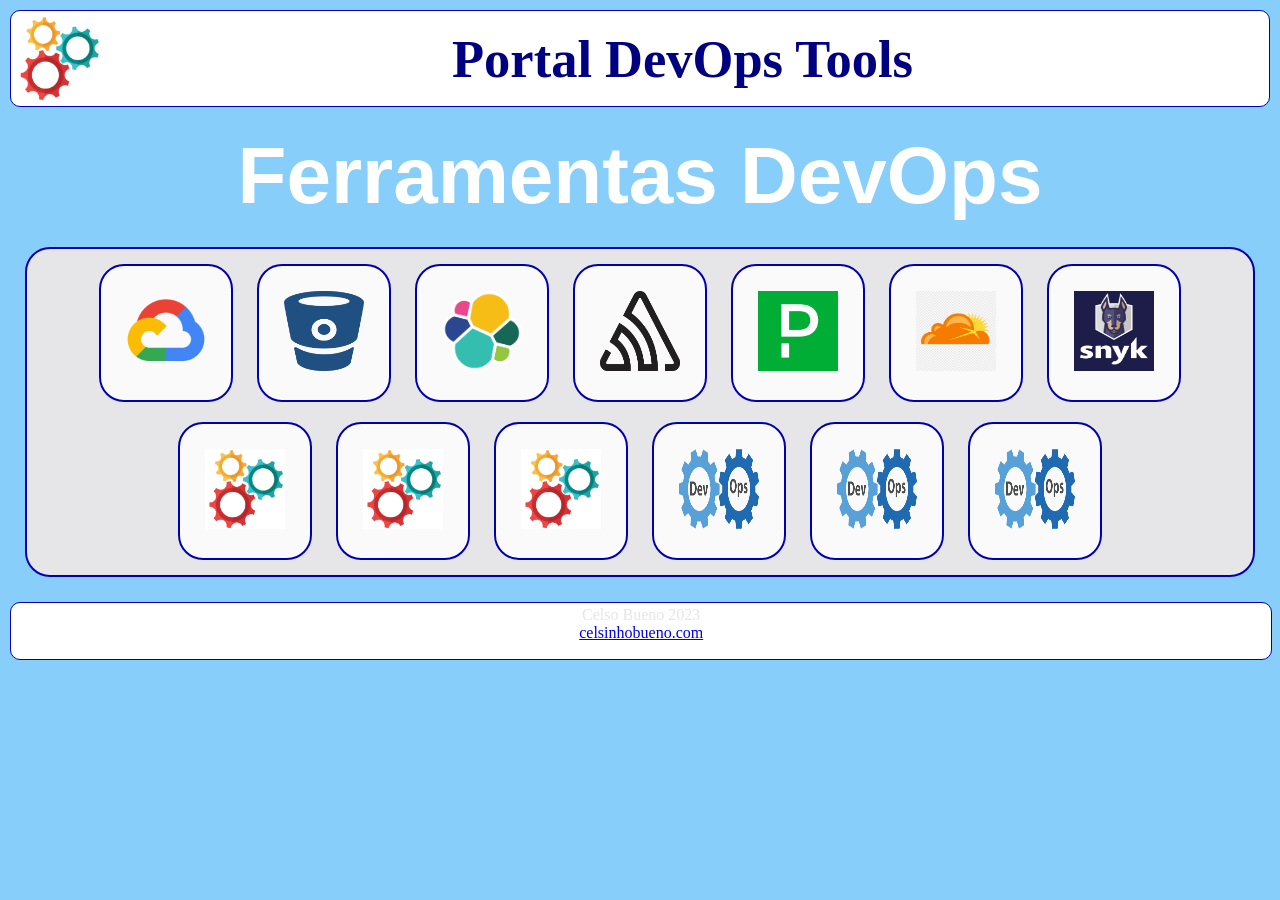
<file: index.html>
<!DOCTYPE html>
<html lang="pt-br">
<head>
    <meta charset="UTF-8">
    <meta name="viewport" content="width=device-width">
    <title>Portal DevOps Tools <3</title>
    <link rel="stylesheet" href="main.css">
    <link rel="icon" href="images/toolbox.ico" type="image/x-icon">
</head>
<body>
    <div class="header">        
        <div class="logo">
            <img src="images/producao.png" alt="Engrenagens" style="width: 85px;height:85px;">
        </div>
        <h2 class="header_title">Portal DevOps Tools</h2>
    </div>
    <h1>Ferramentas DevOps</h1>
    <div class="container">
        <div>
            <a href="https://console.cloud.google.com/" target="_blank">
                <img src="images/gcp.png" alt="GCP" style="width: 80px;height:80px;">
            </a>             
        </div>
        <div>
            <a href="https://bitbucket.org/dashboard/overview" target="_blank">
                <img src="images/bitbucket.png" alt="Bitbucket" style="width: 80px;height:80px;" >
            </a>
        </div>
        <div>
            <a href="https://aprova-total-prod.kb.us-central1.gcp.cloud.es.io/" target="_blank">
                <img src="images/elastic.png" alt="Elastic" style="width: 80px;height:80px;">
            </a>
        </div>
        <div>
            <a href="https://sentry.io/organizations/wisereducacao" target="_blank">
                <img src="images/sentry.png" alt="Sentry" style="width: 80px;height:80px;">
            </a>
        </div>
        <div>
            <a href="https://wisereducacao.pagerduty.com/sign_in" target="_blank">
                <img src="images/pagerduty.png" alt="Pagerduty" style="width: 80px;height:80px;">
            </a>
        </div>  
        <div>
            <a href="https://www.cloudflare.com/pt-br/" target="_blank">
                <img src="images/cloudflare.png" alt="Cloudflare" style="width: 80px;height:80px;">
            </a>
        </div>
        <div>
            <a href="https://snyk.io/docker-images/" target="_blank">
                <img src="images/snyk.jpg" alt="Snyk" style="width: 80px;height:80px;">
            </a>
        </div>  
        <div>
            <a href="https://snyk.io/docker-images/" target="_blank">
                <img src="images/producao.png" alt="Snyk" style="width: 80px;height:80px;">
            </a>
        </div>  
        <div>
            <a href="https://snyk.io/docker-images/" target="_blank">
                <img src="images/producao.png" alt="Snyk" style="width: 80px;height:80px;">
            </a>
        </div> 
        <div>
            <a href="https://snyk.io/docker-images/" target="_blank">
                <img src="images/producao.png" alt="Snyk" style="width: 80px;height:80px;">
            </a>
        </div>  
        <div>
            <a href="https://snyk.io/docker-images/" target="_blank">
                <img src="images/DevOps.png" alt="Snyk" style="width: 80px;height:80px;">
            </a>
        </div>
        <div>
            <a href="https://snyk.io/docker-images/" target="_blank">
                <img src="images/DevOps.png" alt="Snyk" style="width: 80px;height:80px;">
            </a>
        </div>  
        <div>
            <a href="https://snyk.io/docker-images/" target="_blank">
                <img src="images/DevOps.png" alt="Snyk" style="width: 80px;height:80px;">
            </a>
        </div>  
    </div>
    
    <footer>
        <p>Celso Bueno 2023<br>
        <a href="https://www.celsinhobueno.com" target="_blank">celsinhobueno.com</a></p>
    </footer>   
    
</body>
</html>
</file>
<file: main.css>
*{
    margin: 0;
    padding: 0;
}
.header {
    background-color: #FFFFFF;
    color: #000080;
    padding: 5px;
    margin: 10px;    
    display: flex;
    align-items: center;
    text-align: center;
    font-size: 35px;    
    border-style: solid;
    border-width: 1px;
    border-radius: 10px;
    border-color: #0000b3;
  }
.logo{
  background-color: white; 
  /*border-style: solid;
  border-width: 1px;
  border-radius: 50%;
  border-color: #0000b3;*/
  width: 85px;
  height: 85px;
  overflow: hidden;
  /*align-items:*/ 
} 

body{
    width: 100%;
    height: 100%;
    text-align: center;
    background-color: #87CEFA;  
    
}
.container {  
  margin: 25px;
  align-content: center;  
  background-color: #e6e6e8 ;
  padding: 5px;
  border-style: solid;
  border-width: 2px;
  border-radius: 25px;
  border-color: #0000b3;
}
.container > div {
  margin-left: 300px;
  display: inline-block;
  position: relative;
  background-color: rgba(255, 255, 255, 0.8);
  text-align: center;
  padding: 25px 0;
  margin: 10px;
  width: 130px; 
  border-style: solid;
  border-width: 2px;
  border-radius: 25px;
  border-color: #0000b3;
}

h1{
    color: #FFFFFF;
    font-family: 'Lucida Sans', 'Lucida Sans Regular', 'Lucida Grande', 'Lucida Sans Unicode', Geneva, Verdana, sans-serif;
    font-size: 5em;   
    padding-top: 1%; 

}
.header_title{
  justify-content: center;
  flex: 1;
}

footer { 
  /*position: absolute;*/
  bottom: 0;
  /*margin-top: auto;*/
  margin: 10px;
  padding: 10px;
  width: 98%;
  height: 50px;
  text-align: center;
  padding: 3px;
  background-color: #FFFFFF;
  color: #e6e6e6;
  margin: 10px;
  border-style: solid;
  border-width: 1px;
  border-radius: 10px;
  border-color: #0000b3;
}
</file>
